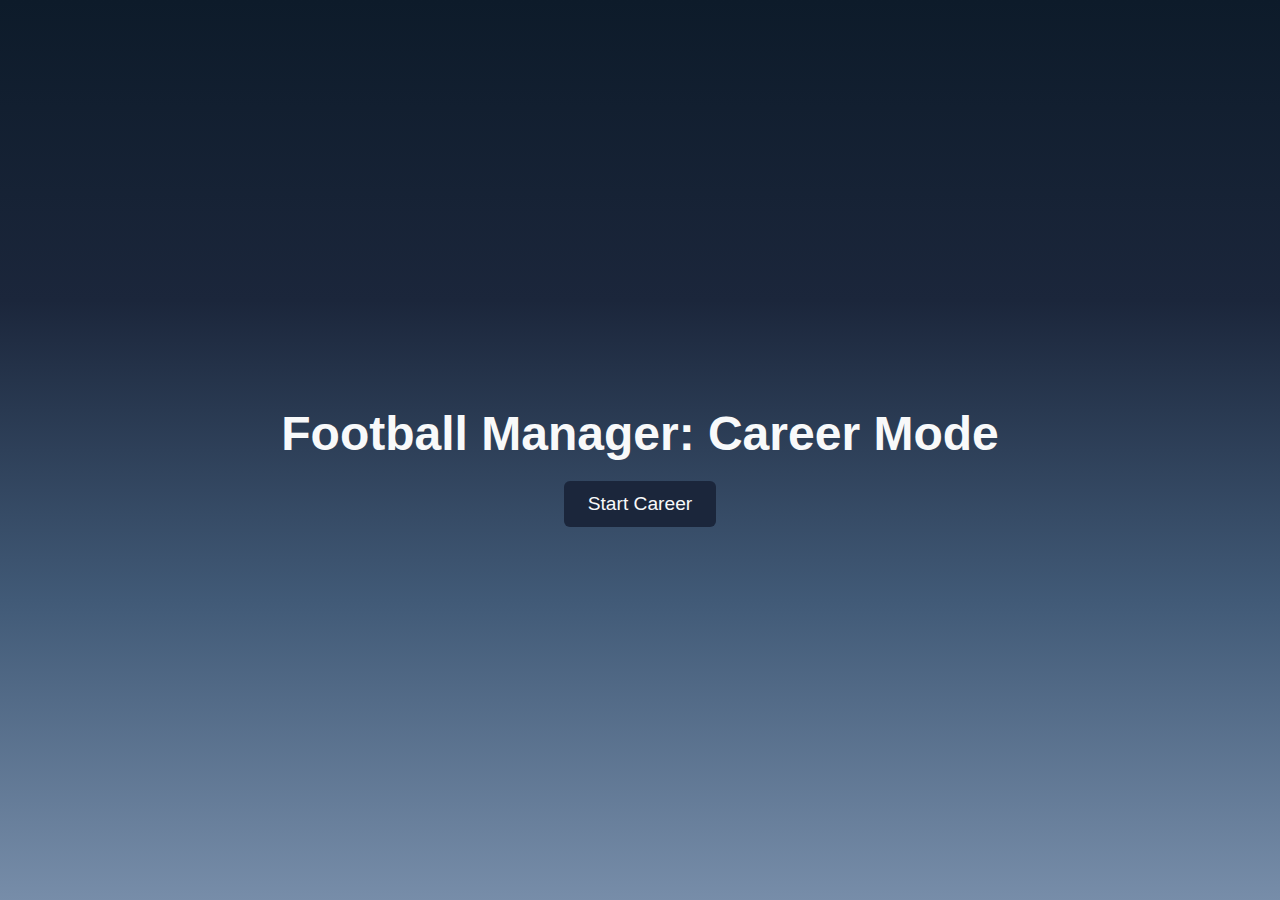
<file: index.html>
<!DOCTYPE html>
<html lang="en">
<head>
  <meta charset="UTF-8" />
  <meta name="viewport" content="width=device-width, initial-scale=1.0" />
  <title>Football Manager Career Mode</title>
  <link rel="stylesheet" href="style.css" />
</head>
<body>
  <div class="title-screen">
    <h1>Football Manager: Career Mode</h1>
    <button onclick="window.location.href='team-select.html'">Start Career</button>
  </div>

  <script src="script.js"></script>
</body>
</html>
</file>
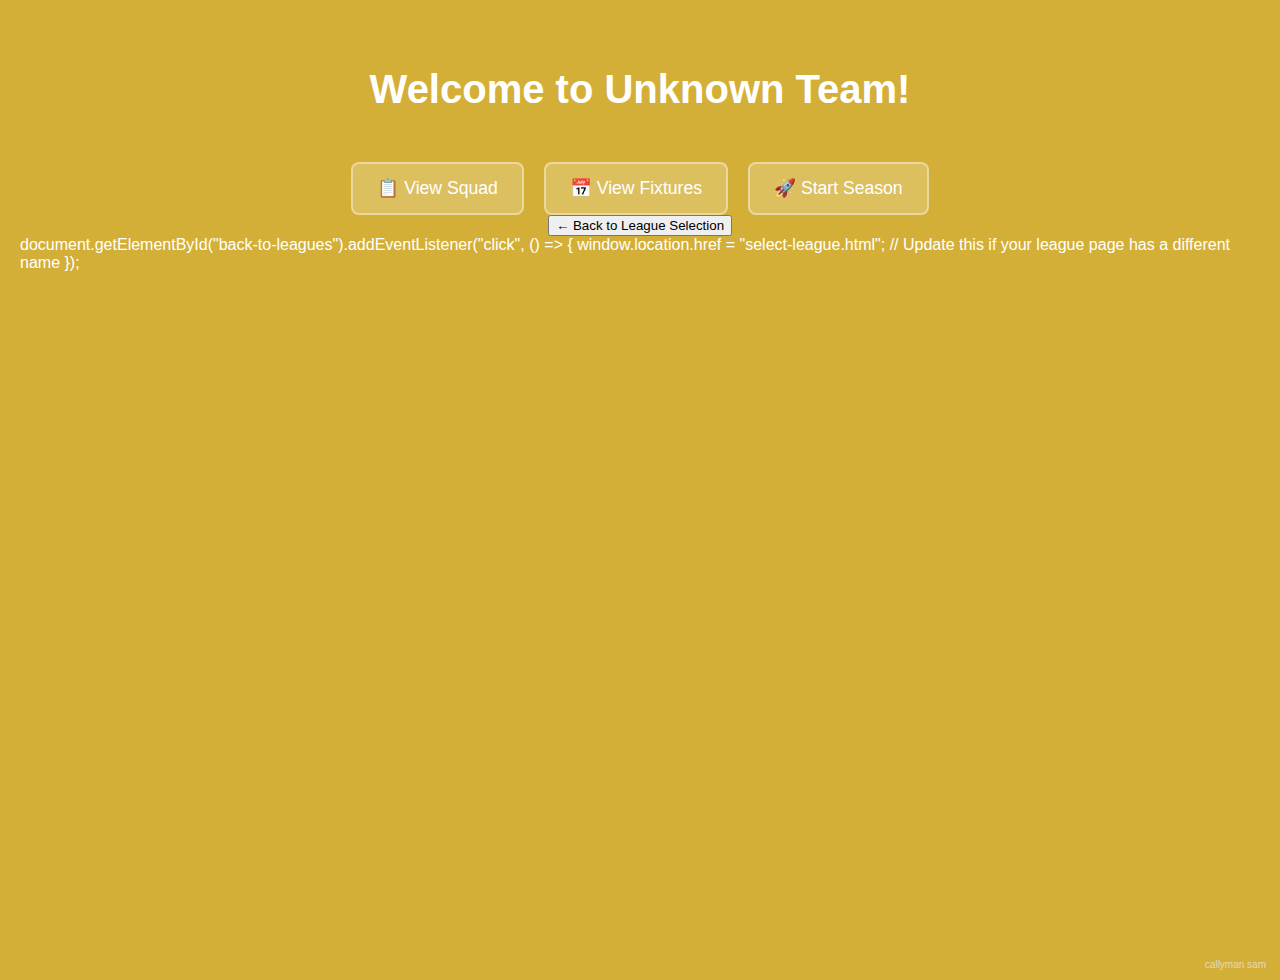
<file: dashboard.html>
<!DOCTYPE html>
<html lang="en">
<head>
  <meta charset="UTF-8" />
  <title>Club Dashboard</title>
  <style>
    :root {
      --accent-color: #d4af37;
      --text-color: #ffffff;
    }

    body {
      background-color: var(--accent-color);
      color: var(--text-color);
      font-family: 'Segoe UI', sans-serif;
      margin: 0;
      padding: 40px 20px;
      display: flex;
      flex-direction: column;
      align-items: center;
      min-height: 100vh;
      position: relative;
      transition: background 0.3s ease;
    }

    h1 {
      font-size: 2.5rem;
      margin-bottom: 20px;
      text-align: center;
    }

    .actions {
      margin-top: 30px;
      display: flex;
      flex-wrap: wrap;
      gap: 20px;
      justify-content: center;
    }

    .actions button {
      padding: 14px 24px;
      font-size: 1.1rem;
      background-color: rgba(255,255,255,0.2);
      color: var(--text-color);
      border: 2px solid #ffffff66;
      border-radius: 8px;
      cursor: pointer;
      transition: background 0.3s ease;
    }

    .actions button:hover {
      background-color: rgba(255,255,255,0.35);
    }

    .footer {
      position: absolute;
      bottom: 10px;
      right: 14px;
      font-size: 10px;
      color: #f0f0f0aa;
    }
  </style>
</head>
<body>
  <h1 id="team-title">Loading club...</h1>

  <div class="actions">
    <button onclick="window.location.href='view-squad.html'">📋 View Squad</button>
    <button onclick="alert('Fixtures coming soon!')">📅 View Fixtures</button>
    <button onclick="alert('Season start coming soon!')">🚀 Start Season</button>
  </div>

<button id="back-to-leagues">← Back to League Selection</button>
  <div class="footer">callyman sam</div>

  <script>
    const team = localStorage.getItem("selectedTeam") || "Unknown Team";
    document.getElementById("team-title").textContent = `Welcome to ${team}!`;

    const teamColors = {
      "Arsenal": "#a00000",
      "Chelsea": "#034694",
      "Manchester City": "#6cabdd",
      "Crystal Palace": "#1b458f",
      "Port Vale": "#ffcc00"
      // Add more teams and their hex codes here
    };

    // 🎨 Adjust theme
    const teamColor = teamColors[team];
    if (teamColor) {
      document.documentElement.style.setProperty("--accent-color", teamColor);

      const r = parseInt(teamColor.substr(1, 2), 16);
      const g = parseInt(teamColor.substr(3, 2), 16);
      const b = parseInt(teamColor.substr(5, 2), 16);
      const brightness = (r * 299 + g * 587 + b * 114) / 1000;
      document.documentElement.style.setProperty("--text-color", brightness < 140 ? "#ffffff" : "#000000");
    }
  </script>
  document.getElementById("back-to-leagues").addEventListener("click", () => {
  window.location.href = "select-league.html"; // Update this if your league page has a different name
});
</script>
</body>
</html>
</file>
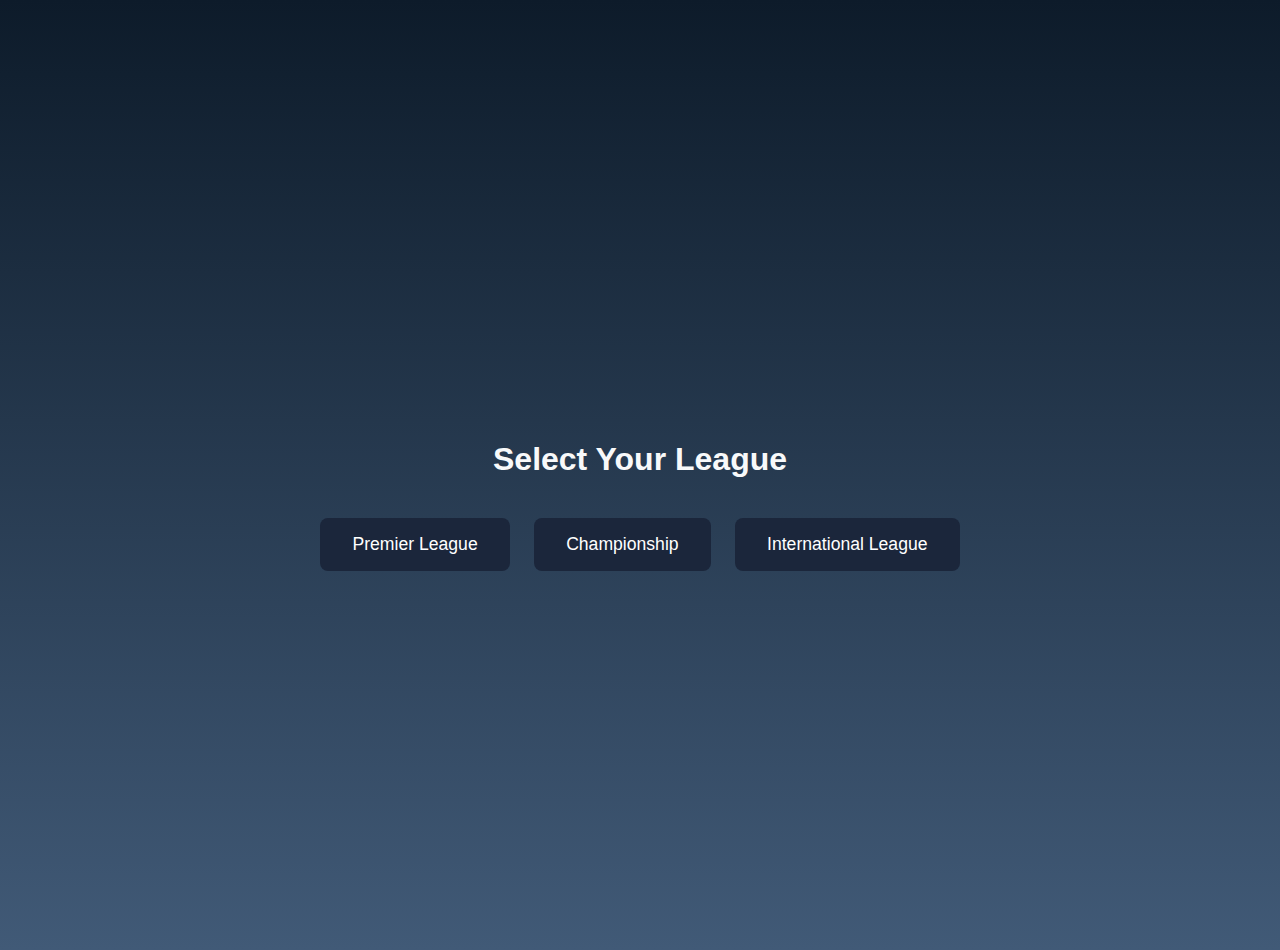
<file: League-select.html>
<!DOCTYPE html>
<html lang="en">
<head>
  <meta charset="UTF-8" />
  <title>Select Your League</title>
  <link rel="stylesheet" href="style.css" />
  <style>
    body {
      background: linear-gradient(to bottom, #0d1b2a, #415a77);
      font-family: 'Segoe UI', sans-serif;
      color: #f8f9fa;
      display: flex;
      flex-direction: column;
      align-items: center;
      padding-top: 50px;
    }

    h1 {
      margin-bottom: 30px;
    }

    .leagues button {
      background-color: #1b263b;
      color: #fff;
      padding: 16px 32px;
      margin: 10px;
      border: none;
      border-radius: 8px;
      font-size: 1.1rem;
      cursor: pointer;
      transition: background 0.2s ease;
    }

    .leagues button:hover {
      background-color: #415a77;
    }
  </style>
</head>
<body>
  <h1>Select Your League</h1>
  <div class="leagues">
    <button onclick="chooseLeague('Premier League')">Premier League</button>
    <button onclick="chooseLeague('Championship')">Championship</button>
    <button onclick="chooseLeague('International League')">International League</button>
  </div>

  <script>
    function chooseLeague(leagueName) {
      localStorage.setItem('selectedLeague', leagueName);
      window.location.href = 'team-select.html';
    }
  </script>
</body>
</html>
</file>
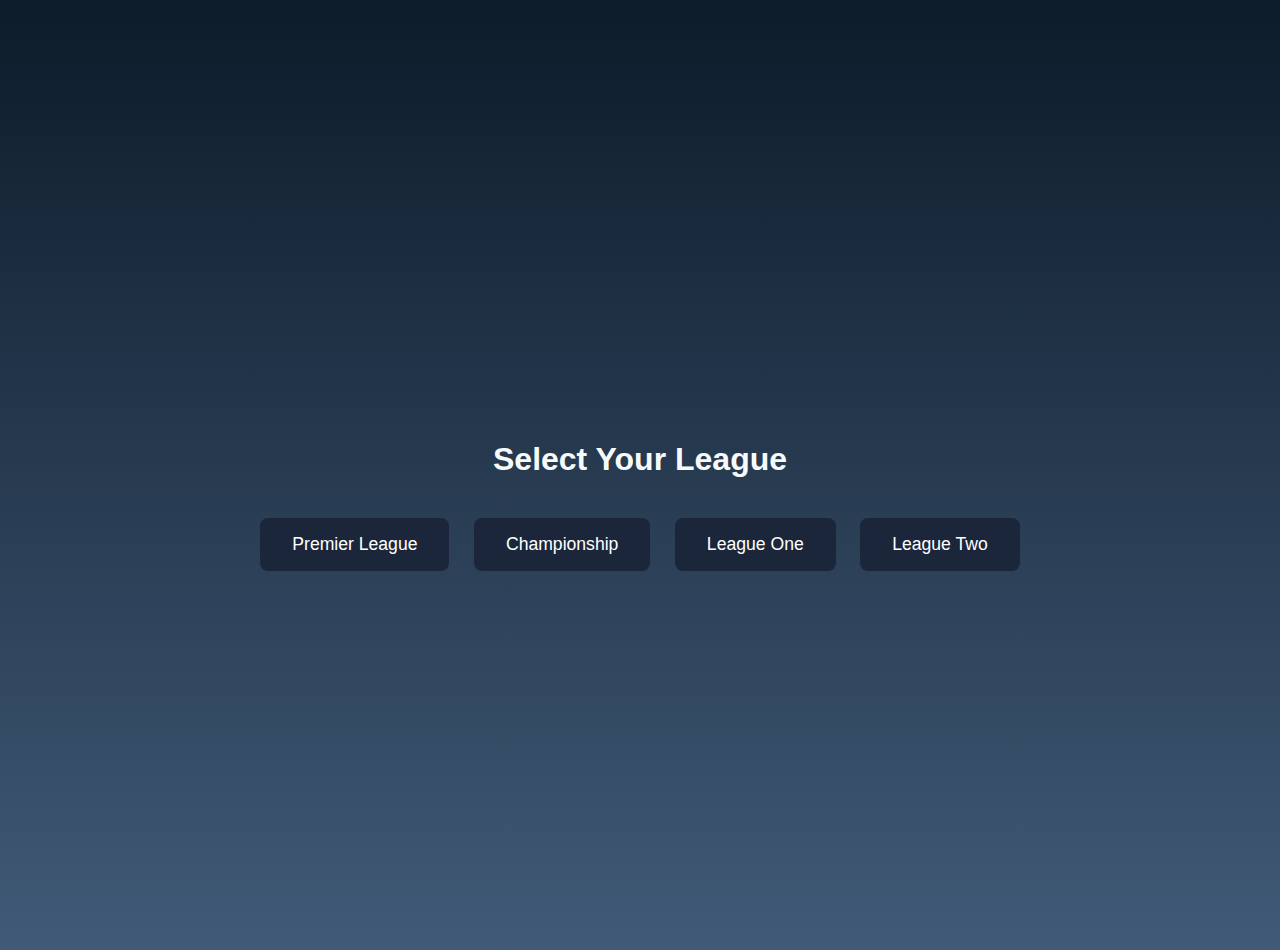
<file: league-select.html>
<!DOCTYPE html>
<html lang="en">
<head>
  <meta charset="UTF-8" />
  <title>Select Your League</title>
  <link rel="stylesheet" href="style.css" />
  <style>
    body {
      background: linear-gradient(to bottom, #0d1b2a, #415a77);
      font-family: 'Segoe UI', sans-serif;
      color: #f8f9fa;
      display: flex;
      flex-direction: column;
      align-items: center;
      padding-top: 50px;
    }

    h1 {
      margin-bottom: 30px;
    }

    .leagues button {
      background-color: #1b263b;
      color: #fff;
      padding: 16px 32px;
      margin: 10px;
      border: none;
      border-radius: 8px;
      font-size: 1.1rem;
      cursor: pointer;
      transition: background 0.2s ease;
    }

    .leagues button:hover {
      background-color: #415a77;
    }
  </style>
</head>
<body>
  <h1>Select Your League</h1>
  <div class="leagues">
    <button onclick="chooseLeague('Premier League')">Premier League</button>
<button onclick="chooseLeague('Championship')">Championship</button>
<button onclick="chooseLeague('League One')">League One</button>
<button onclick="chooseLeague('League Two')">League Two</button>

  <script>
    function chooseLeague(leagueName) {
      localStorage.setItem('selectedLeague', leagueName);
      window.location.href = 'team-select.html';
    }
  </script>
</body>
</html>
</file>
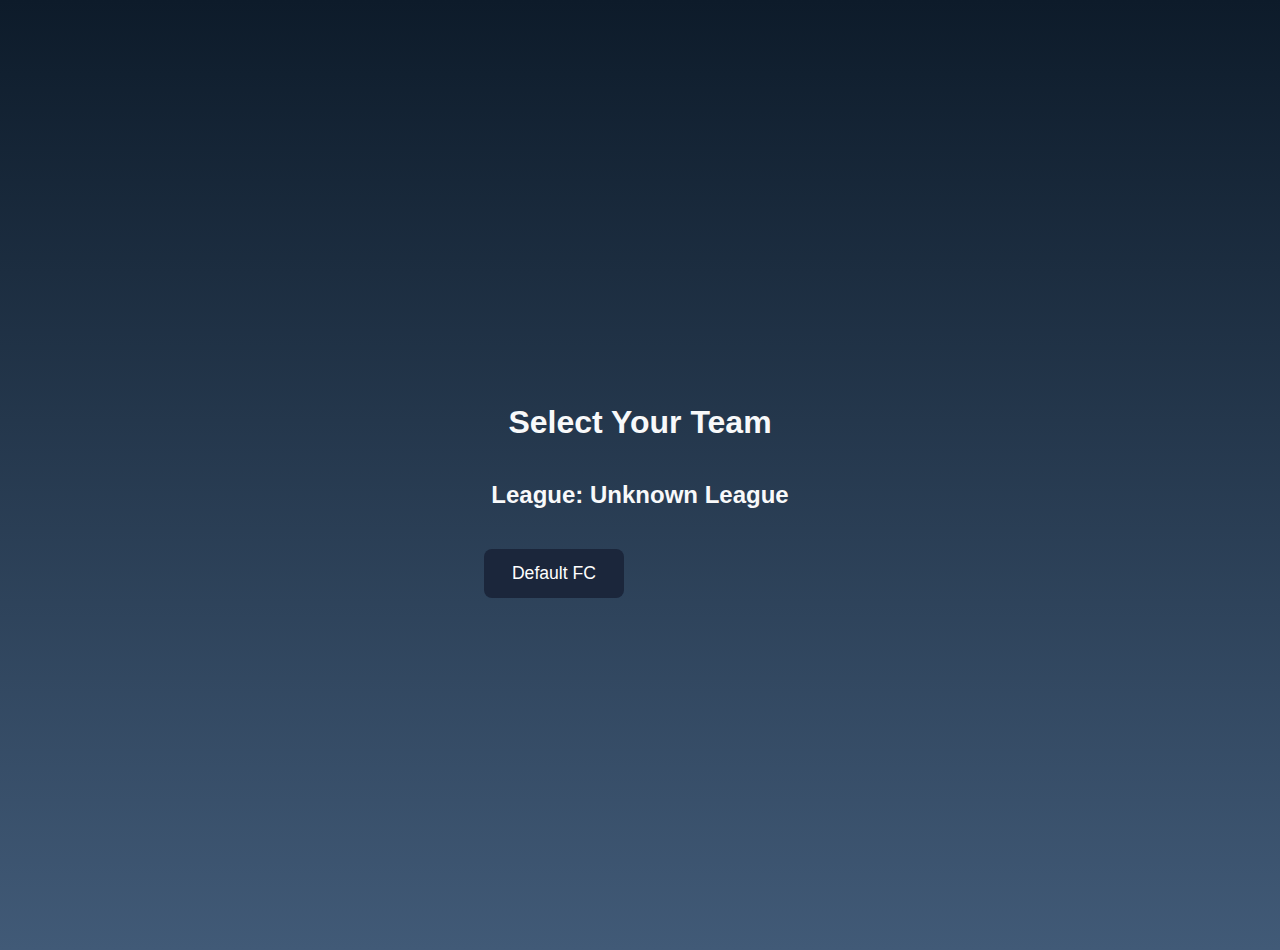
<file: team-select.html>
<!DOCTYPE html>
<html lang="en">
<head>
  <meta charset="UTF-8" />
  <title>Select Your Team</title>
  <link rel="stylesheet" href="style.css" />
  <style>
.team-grid {
  display: grid;
  grid-template-columns: repeat(2, 1fr);

  gap: 12px;
  padding: 10px;
}


.team-button {
  padding: 12px;
  font-size: 16px;
  background-color: #f3f3f3;
  border: 1px solid #ccc;
  border-radius: 6px;
  cursor: pointer;
  text-align: left;
}

.team-button:hover {
  background-color: #e1e1e1;
}

    body {
      background: linear-gradient(to bottom, #0d1b2a, #415a77);
      font-family: 'Segoe UI', sans-serif;
      color: #f8f9fa;
      display: flex;
      flex-direction: column;
      align-items: center;
      padding-top: 50px;
    }

    h1, h2 {
      margin-bottom: 20px;
      text-align: center;
    }

    .teams button {
      background-color: #1b263b;
      color: #fff;
      padding: 14px 28px;
      margin: 10px;
      border: none;
      border-radius: 8px;
      font-size: 1.1rem;
      cursor: pointer;
      transition: background 0.2s ease;
    }

    .teams button:hover {
      background-color: #415a77;
    }
  </style>
</head>
<body>
  <h1>Select Your Team</h1>
  <h2 id="league-display"></h2>
<div class="teams team-grid" id="team-buttons"></div>

  <div class="teams" id="team-buttons"></div>
<script>
  const selectedLeague = localStorage.getItem('selectedLeague') || 'Unknown League';
  document.getElementById('league-display').innerText = "League: " + selectedLeague;

const leagueTeams = {
  "Premier League": [
    "Arsenal", "Aston Villa", "Bournemouth", "Brentford",
    "Brighton", "Chelsea", "Crystal Palace", "Everton",
    "Fulham", "Liverpool", "Luton Town", "Manchester City",
    "Manchester United", "Newcastle United", "Nottingham Forest",
    "Sheffield United", "Tottenham Hotspur", "West Ham United",
    "Wolverhampton Wanderers", "Burnley"
  ],
  "Championship": [
    "Leeds United", "Southampton", "Norwich City", "West Bromwich Albion",
    "Watford", "Stoke City", "Bristol City", "Coventry City",
    "Hull City", "Swansea City", "Middlesbrough", "Millwall",
    "Birmingham City", "Preston North End", "Cardiff City", "QPR",
    "Blackburn Rovers", "Huddersfield Town", "Rotherham United", "Plymouth Argyle"
  ],
  "League One": [
    "Portsmouth", "Derby County", "Blackpool", "Charlton Athletic",
    "Barnsley", "Lincoln City", "Oxford United", "Peterborough United",
    "Wycombe Wanderers", "Cambridge United", "Exeter City", "Wigan Athletic",
    "Reading", "Shrewsbury Town", "Burton Albion", "Stevenage",
    "Northampton Town", "Leyton Orient", "Carlisle United", "Fleetwood Town"
  ],
 "League Two": [
  "Wrexham", "Stockport County", "Mansfield Town", "Crewe Alexandra",
  "MK Dons", "Barrow", "Crawley Town", "Gillingham",
  "Doncaster Rovers", "Morecambe", "Tranmere Rovers", "Newport County",
  "AFC Wimbledon", "Harrogate Town", "Salford City", "Colchester United",
  "Grimsby Town", "Accrington Stanley", "Forest Green Rovers", "Sutton United"
]

};



  const teams = leagueTeams[selectedLeague] || ["Default FC"];
  const container = document.getElementById('team-buttons');
  container.innerHTML = ""; // Clear any old buttons


teams.forEach(team => {
  const btn = document.createElement('button');
  btn.textContent = team;
  btn.onclick = () => {
    localStorage.setItem('selectedTeam', team);
    alert(`You selected ${team}`);
  };
  container.appendChild(btn);
});



  

</script>

</body>
</html>
</file>
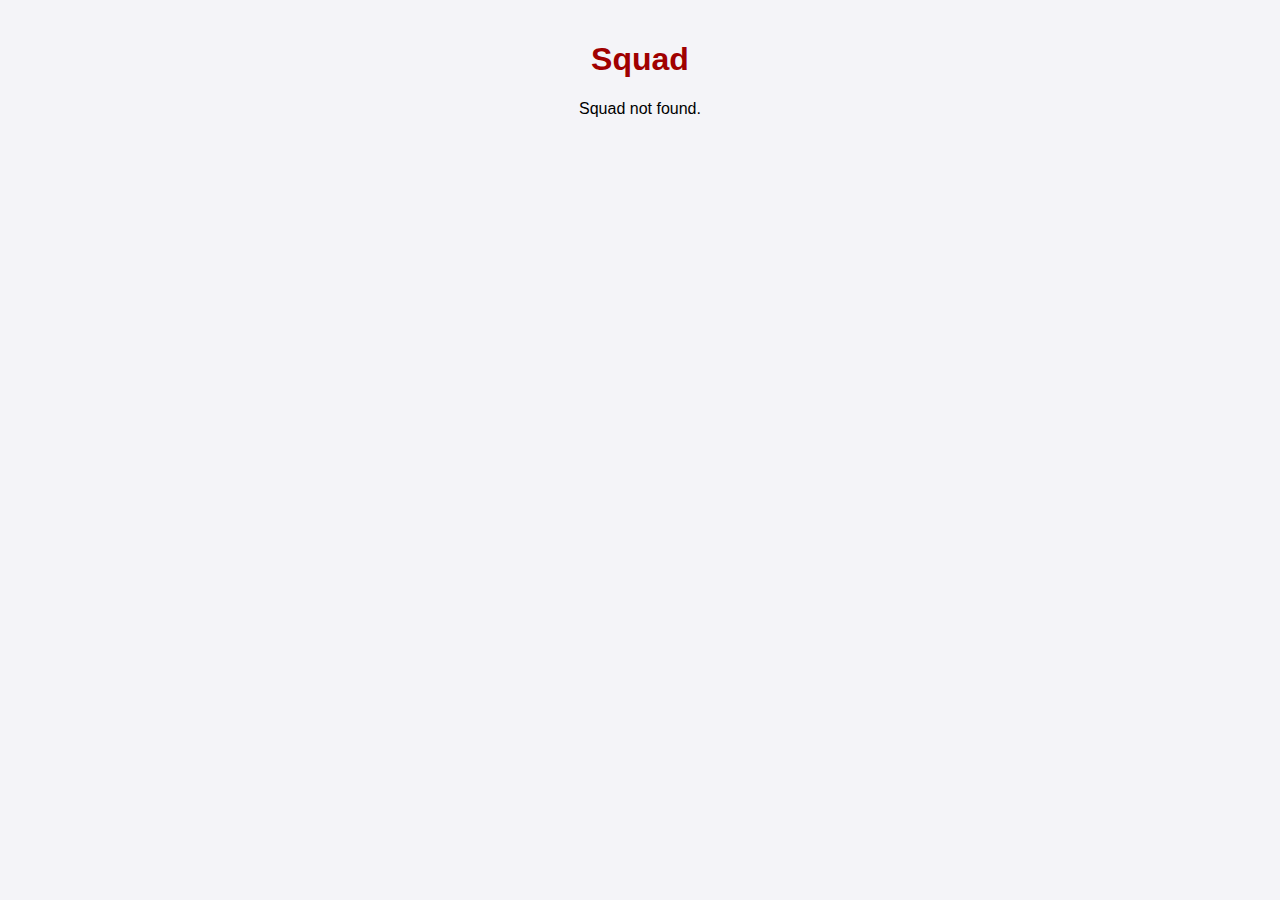
<file: view-squad.html>
<!DOCTYPE html>
<html lang="en">
<head>
    <meta charset="UTF-8">
    <title>View Squad</title>
    <style>
        :root { --accent-color: #a00000; --text-color: #fff; }
        body { font-family: 'Segoe UI', sans-serif; background: #f4f4f8; margin: 0; padding: 20px; text-align: center; }
        h1 { color: var(--accent-color); }
        #formation { display: flex; flex-direction: column; gap: 20px; margin: 20px auto; max-width: 700px; }
        .row { display: flex; justify-content: center; gap: 10px; }
        .player { background: var(--accent-color); color: var(--text-color); padding: 10px 15px; border-radius: 5px; }
    </style>
</head>
<body>
    <h1>Squad</h1>
    <div id="formation"></div>
    <script src="squads.js"></script>
    <script>
        const selectedTeam = localStorage.getItem('selectedTeam');
        const formationDiv = document.getElementById('formation');

        if (selectedTeam && squads[selectedTeam]) {
            const lineup = squads[selectedTeam].lineup;
            const formation = [
                ['GK'],
                ['LB', 'LCB', 'RCB', 'RB'],
                ['LCM', 'CM', 'RCM'],
                ['LW', 'ST', 'RW']
            ];

            formation.forEach(row => {
                const rowDiv = document.createElement('div');
                rowDiv.className = 'row';
                row.forEach(position => {
                    const playerDiv = document.createElement('div');
                    playerDiv.className = 'player';
                    playerDiv.textContent = `${lineup[position]?.name || 'N/A'} (${position})`;
                    rowDiv.appendChild(playerDiv);
                });
                formationDiv.appendChild(rowDiv);
            });
        } else {
            formationDiv.innerText = 'Squad not found.';
        }
    </script>
</body>
</html>
</file>
<file: style.css>
body {
  margin: 0;
  padding: 0;
  font-family: 'Segoe UI', sans-serif;
  background: linear-gradient(to bottom, #0d1b2a, #1b263b, #415a77, #778da9);
  height: 100vh;
  display: flex;
  align-items: center;
  justify-content: center;
}

.title-screen {
  text-align: center;
  color: #f8f9fa;
}

.title-screen h1 {
  font-size: 3rem;
  margin-bottom: 20px;
}

.title-screen button {
  padding: 12px 24px;
  font-size: 1.2rem;
  background-color: #1b263b;
  color: #f8f9fa;
  border: none;
  border-radius: 6px;
  cursor: pointer;
  transition: background 0.3s ease;
}

.title-screen button:hover {
  background-color: #415a77;
}
</file>
